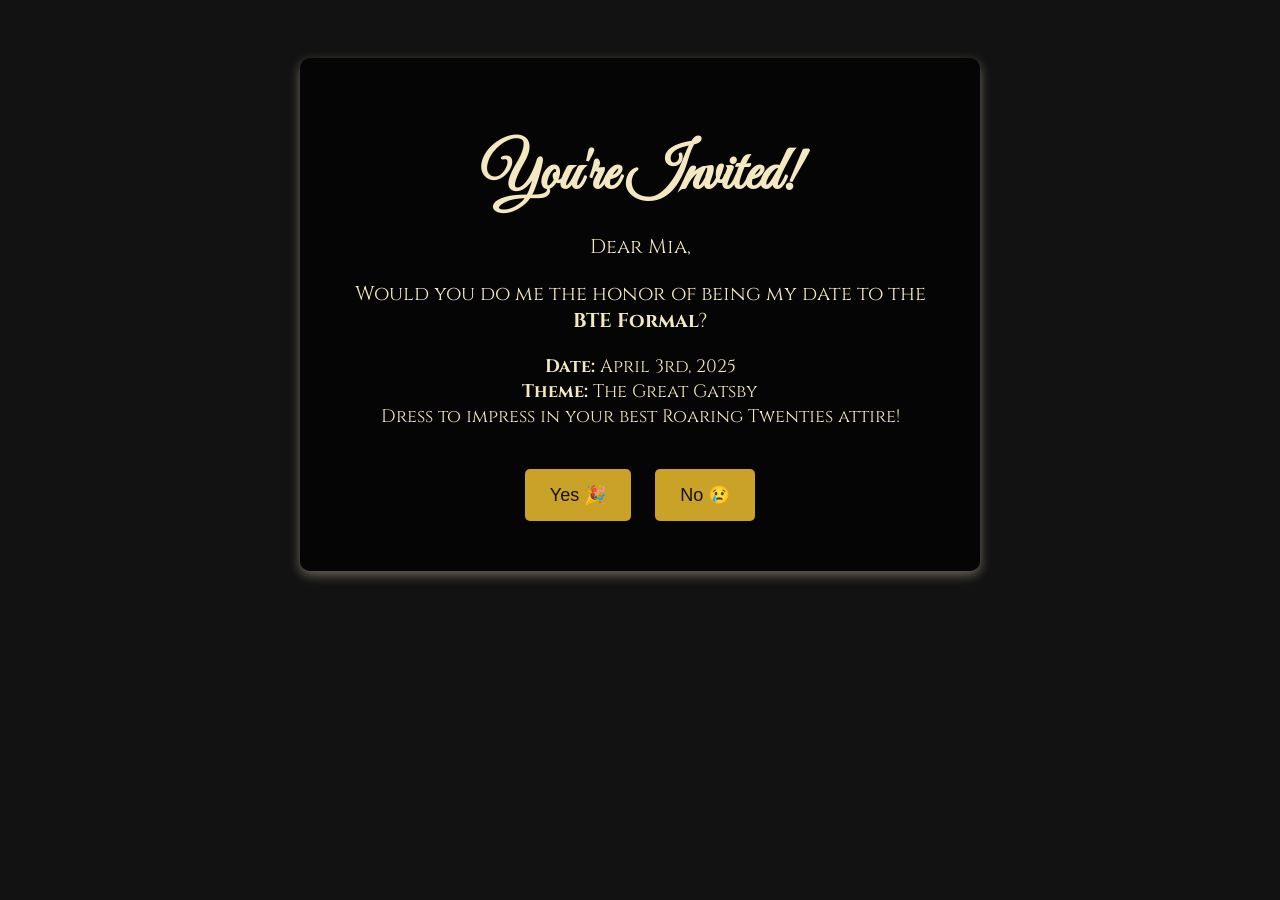
<file: index.html>
<!DOCTYPE html>
<html lang="en">
<head>
    <meta charset="UTF-8">
    <meta name="viewport" content="width=device-width, initial-scale=1.0">
    <title>BTE Formal Invitation</title>
    <link rel="stylesheet" href="cssbte.css">
    <!-- Google Fonts -->
    <link href="https://fonts.googleapis.com/css2?family=Great+Vibes&family=Cinzel:wght@400;700&display=swap" rel="stylesheet">
</head>
<body>
    <div class="container">
        <h1 class="title">You're Invited!</h1>
        <p class="message">Dear Mia,</p>
        <p class="message">Would you do me the honor of being my date to the <strong>BTE Formal</strong>?</p>
        <p class="details"><strong>Date:</strong> April 3rd, 2025<br>
        <strong>Theme:</strong> The Great Gatsby<br>
        Dress to impress in your best Roaring Twenties attire!</p>

        <div class="buttons">
            <button id="yesBtn">Yes 🎉</button>
            <button id="noBtn">No 😢</button>
        </div>

        <div id="response" class="hidden">
            <p class="message">Awesome! Can't wait to see you! 🎉🥂</p>
        </div>
    </div>

    <script src="jsbte.js"></script>
</body>
</html>
</file>
<file: cssbte.css>
body {
    font-family: 'Cinzel', serif;
    background-color: #121212;
    color: #f4e8c1;
    text-align: center;
    padding: 50px;
}

.container {
    background-color: rgba(0, 0, 0, 0.7);
    padding: 40px;
    border-radius: 10px;
    max-width: 600px;
    margin: auto;
    box-shadow: 0 4px 12px rgba(244,232,193,0.4);
}

.title {
    font-family: 'Great Vibes', cursive;
    font-size: 60px;
    margin-bottom: 10px;
}

.message {
    font-size: 20px;
}

.details {
    margin-top: 20px;
    font-size: 18px;
}

.buttons {
    margin-top: 30px;
}

button {
    padding: 15px 25px;
    font-size: 18px;
    cursor: pointer;
    background-color: #c9a227;
    color: #121212;
    border: none;
    border-radius: 5px;
    transition: all 0.3s ease-in-out;
    margin: 10px;
}

button:hover {
    background-color: #f4e8c1;
}

.hidden {
    display: none;
}

#response {
    margin-top: 30px;
}
</file>
